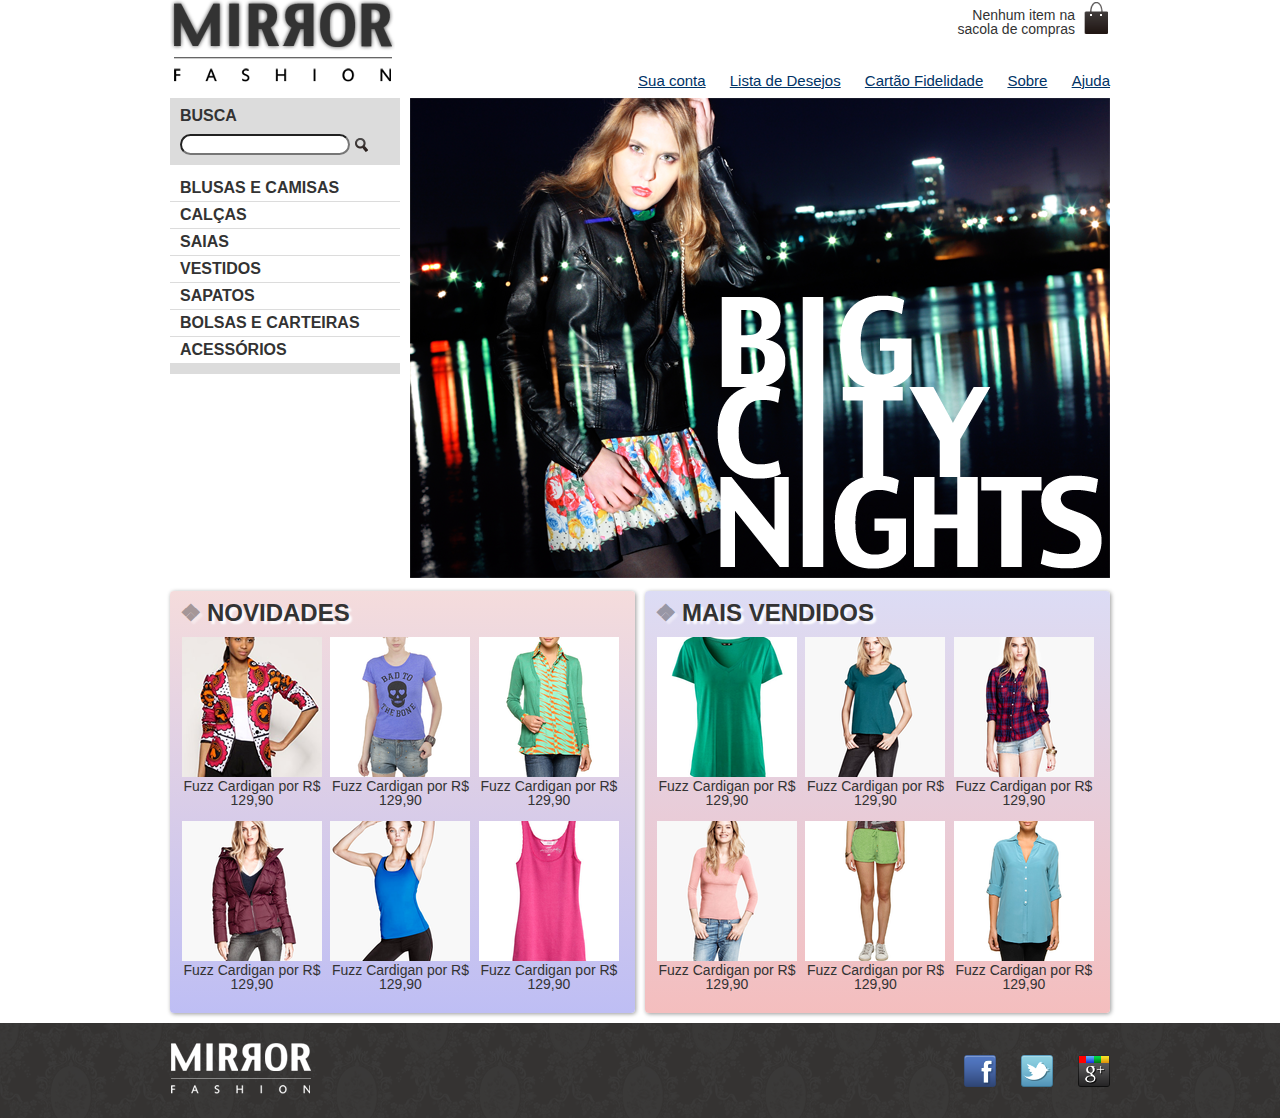
<file: Meu_Site/mirrorfashion/index.html>
<!DOCTYPE html>
<html lang="en">
<head>
	<meta charset="UTF-8">
	<meta name="viewport" content="width=device-width">
	<link rel="stylesheet" href="css/reset.css">
	<link rel="stylesheet" href="css/estilos.css">
	<link rel="stylesheet" href="css/mobile.css" media="(max-width: 939px)">
	<title>Mirror Fashion</title>
</head>
<body>
	<!-- Cabeçalho -->
	<header class="container">
		<h1><img src="img/logo.png" alt="Mirror Fashion"></h1>
		<p class="sacola">Nenhum item na sacola de compras</p>
		<!-- Barra de navegação horizontal-->
		<nav class="menu-opcoes">
			<ul>
				<li><a href="#">Sua conta</a></li>
				<li><a href="#">Lista de Desejos</a></li>
				<li><a href="#">Cartão Fidelidade</a></li>
				<li><a href="sobre.php">Sobre</a></li>
				<li><a href="#">Ajuda</a></li>
			</ul>
		</nav>
		<!-- Fim da Barra de navegação-->
	</header>
	<!--Fim do cabeçalho-->
	<!--Seção principal-->
	<div class="container destaque">
		<section class="busca">
			<h2>Busca</h2>

			<form action="">
				<input type="search">
				<input type="image" src="img/busca.png">
			</form>
		</section><!--Fim da .busca-->
		<section class="menu-departamentos">
			<nav>
				<ul>
					<li><a href="#">Blusas e Camisas</a>
						<ul>
							<li><a href="#">Manga curta</a></li>
							<li><a href="#">Manga comprida</a></li>
							<li><a href="#">Camisa social</a></li>
							<li><a href="#">Camisa casual</a></li>
						</ul>
					</li>
					<li><a href="#">Calças</a></li>
					<li><a href="#">Saias</a></li>
					<li><a href="#">Vestidos</a></li>
					<li><a href="#">Sapatos</a></li>
					<li><a href="#">Bolsas e Carteiras</a></li>
					<li><a href="#">Acessórios</a></li>
				</ul>
			</nav>
		</section><!--Fim dos departamentos-->

		<img src="img/destaque-home.png" alt="Promoção: Big City Night">
	</div><!--Fim do container .destaque-->
	
	<div class="container paineis">
		
		<!-- Seção Novidades-->
		<section class="painel novidades">
			<h2>Novidades</h2>
			<ol>
				<li>
					<a href="produto.html">
						<figure>
							<img src="img/produtos/miniatura1.png" alt="">
							<figcaption>Fuzz Cardigan por R$ 129,90</figcaption>
						</figure>
					</a>
				</li>
				<li>
					<a href="produto.html">
						<figure>
							<img src="img/produtos/miniatura2.png" alt="">
							<figcaption>Fuzz Cardigan por R$ 129,90</figcaption>
						</figure>
					</a>
				</li>
				<li>
					<a href="produto.html">
						<figure>
							<img src="img/produtos/miniatura3.png" alt="">
							<figcaption>Fuzz Cardigan por R$ 129,90</figcaption>
						</figure>
					</a>
				</li>
				<li>
					<a href="produto.html">
						<figure>
							<img src="img/produtos/miniatura4.png" alt="">
							<figcaption>Fuzz Cardigan por R$ 129,90</figcaption>
						</figure>
					</a>
				</li>
				<li>
					<a href="produto.html">
						<figure>
							<img src="img/produtos/miniatura5.png" alt="">
							<figcaption>Fuzz Cardigan por R$ 129,90</figcaption>
						</figure>
					</a>
				</li>
				<li>
					<a href="produto.html">
						<figure>
							<img src="img/produtos/miniatura6.png" alt="">
							<figcaption>Fuzz Cardigan por R$ 129,90</figcaption>
						</figure>
					</a>
				</li>
			</ol>
		</section>
		<!-- Fim seção novidades-->
		<!-- Seção Mais Vendidos-->
		<section class="painel mais-vendidos">
			<h2>Mais vendidos</h2>
			<ol>
				<li>
					<a href="produto.html">
						<figure>
							<img src="img/produtos/miniatura7.png" alt="">
							<figcaption>Fuzz Cardigan por R$ 129,90</figcaption>
						</figure>
					</a>
				</li>
				<li>
					<a href="produto.html">
						<figure>
							<img src="img/produtos/miniatura8.png" alt="">
							<figcaption>Fuzz Cardigan por R$ 129,90</figcaption>
						</figure>
					</a>
				</li>
				<li>
					<a href="produto.html">
						<figure>
							<img src="img/produtos/miniatura9.png" alt="">
							<figcaption>Fuzz Cardigan por R$ 129,90</figcaption>
						</figure>
					</a>
				</li>
				<li>
					<a href="produto.html">
						<figure>
							<img src="img/produtos/miniatura10.png" alt="">
							<figcaption>Fuzz Cardigan por R$ 129,90</figcaption>
						</figure>
					</a>
				</li>
				<li>
					<a href="produto.html">
						<figure>
							<img src="img/produtos/miniatura11.png" alt="">
							<figcaption>Fuzz Cardigan por R$ 129,90</figcaption>
						</figure>
					</a>
				</li>
				<li>
					<a href="produto.html">
						<figure>
							<img src="img/produtos/miniatura12.png" alt="">
							<figcaption>Fuzz Cardigan por R$ 129,90</figcaption>
						</figure>							
					</a>
				</li>
			</ol>
		</section>
		<!-- Fim seção mais vendidos-->

	</div><!--Fim do container paineis-->

	<!--Fim da seção principal-->

	<!--Rodapé-->
	<footer>
		<div class="container">
			<img src="img/logo-rodape.png" alt="Logo Mirror Fashion">
			<ul class="social">
				<li><a href="http://facebook.com/mirrorfashion">Facebook</a></li>
				<li><a href="http://twitter.com/mirrorfashion">Twitter</a></li>
				<li><a href="http://plus.google.com/mirrorfashion">Google+</a></li>
			</ul>
		</div>
	</footer>
	<!--Fim Rodapé-->
</body>
</html>
</file>
<file: Meu_Site/mirrorfashion/css/estilos.css>
body{
	color: #333333;
	font-family: "Lucida Sans Unicode", "Lucida Grande", sans-serif;
}
/*Icone da sacola*/
.sacola{
	background: url(../img/sacola.png) no-repeat top right;
	font-size: 14px;
	padding-right: 35px;
	text-align: right;
	width: 140px;
	padding-top: 8px;
	position: absolute;
	top: 0;
	right: 0;
}
.menu-opcoes ul{
	font-size: 15px;
}
.menu-opcoes a{
	color: #003366;
}
.menu-opcoes ul li{
	display: inline;
	margin-left: 20px;
}
/*classe container centralizada*/
.container{
	margin: 0 auto;
	width: 940px;
}
header{
	position: relative;
}
/*posicionamento do menu-opções*/
.menu-opcoes{
	position: absolute;
	bottom: 0;
	right: 0;
}

/*Estilização seção principal*/
.busca,
.menu-departamentos{
	background-color: #dcdcdc;
	font-weight: bold;
	text-transform: uppercase;

	margin-right: 10px;
	width: 230px;
	float: left;
}
.busca h2,
.busca form,
.menu-departamentos h2{
	margin: 10px;
}
.menu-departamentos li{
	background-color: white;
	margin-bottom: 1px;
	padding: 5px 10px;
}
.menu-departamentos a{
	color: #333333;
	text-decoration: none;
}
.busca input{
	vertical-align: middle;
	border-radius: 20px 20px;
}
.busca input[type=search]{
	width: 170px;
}
.menu-departamentos{
	clear: left;
	margin-top: 10px;
	padding-bottom: 10px;
}
.destaque{
	margin-top: 10px;
}
.menu-opcoes a:hover{
	color: #007dc6; 
}
.menu-opcoes a:active{
	color: #867dc6;
}
.menu-departamentos li ul{
	display: none;
}
.menu-departamentos li:hover ul{
	display: block;
}
.menu-departamentos ul ul li{
	background-color: #dcdcdc;
}
.menu-departamentos li li a:before{
	content: '\2756';
	padding-right: 5px;
	opacity: 0.4;
}
/*Fim da seção principal*/

/*Estilo dos paineis*/
.painel{
	margin:10px 0;
	padding: 10px;
	width: 445px;
	box-shadow: 1px 1px 4px #999; 
	border-radius: 4px;

}
.novidades{
	float: left;
}
.mais-vendidos{
	float: right;	
}
.painel li{
	display: inline-block;
	vertical-align: top;
	width: 140px;

	margin: 2px;
	padding-bottom: 10px;
	transition: 0.7s ease-out;
}
.painel h2{
	font-size: 24px;
	font-weight: bold;
	text-transform: uppercase;

	margin-bottom: 10px;
	text-shadow: 3px 3px 2px #FFF;
}
.painel a{
	color: #333;
	font-size: 14px;
	text-align: center;
	text-decoration: none;
}
.novidades{
	background-color: #f5dcdc;
	background: linear-gradient(#f5dcdc, #bebef4);
}
.mais-vendidos{
	background-color: #dcdcf5;
	background: linear-gradient(#dcdcf5, #f4bebe);
}
.painel h2:before{
	content: '\2756';
	padding-right: 5px;
	opacity: 0.4;
}
.painel li:hover{
	background-color: rgba(255,255,255,0.8);
	box-shadow: 0 0 5px #333;
	transition: 0.7s ease-in;
	transform: scale(1.2) rotate(-5deg);
}
.painel li:nth-child(2n):hover{
	transform: scale(1.2) rotate(5deg);
}
/*Fim do estilo dos paineis*/
/*Fim estilização seção principal*/
/*Estilo Rodapé*/
footer{
	background-image: url(../img/fundo-rodape.png);
	clear: both;
	padding: 20px 0;
}
.social a{
	height: 32px;
	width: 32px;

	/*image replacement*/
	display: block;
	text-indent: -9999px;
}
.social a[href*="facebook.com"]{
	background-image: url(../img/facebook.png);
}
.social a[href*="twitter.com"]{
	background-image: url(../img/twitter.png);
}
.social a[href*="plus.google.com"]{
	background-image: url(../img/googleplus.png);
}
footer .container{
	position: relative;
}
.social{
	position: absolute;
	top: 12px;
	right: 0;
}
.social li{
	float: left;
	margin-left: 25px;
}
/*Fim do Estilo Rodapé*/
</file>
<file: Meu_Site/mirrorfashion/css/mobile.css>
.container{
	width: 96%;
}
header h1{
	text-align: center;
}
header h1 img{
	max-width: 50%;
}
.sacola{
	display: none;
}
.menu-opcoes{
	position: static;
	text-align: center;
}
.menu-opcoes ul li{
	display: inline-block;
	margin: 5px;
}
.busca,
.menu-departamentos,
.destaque img{
	margin-right: 0;
	width: 100%;
}
.painel{
	width: auto;
}
.painel li{
	width: 30%;
}
.painel img{
	width: 100%;
}
footer img{
	
}
@media (min-width: 480px) {
  header h1 {
    margin: 5px 0;
  }
  .menu-departamentos {
    padding-bottom: 10px;
    margin-bottom: 10px;
  }
  .menu-departamentos nav > ul {
    -webkit-column-count: 2;
       -moz-column-count: 2;
            column-count: 2;
  }
}
@media (min-width: 720px) {

  header h1 { 
    text-align: left;
  }
  
  .menu-opcoes {
    position: absolute;
  }
  .sacola {
    display: block;
  }
  .painel li {
    width: 15%;
  }
  .busca, .menu-departamentos {
    margin-right: 1%;
    width: 30%;
  }
  .menu-departamentos nav > ul {
    -webkit-column-count: 1;
       -moz-column-count: 1;
            column-count: 1;
  }
  .destaque img {
    width: 69%;
  }
}
</file>
